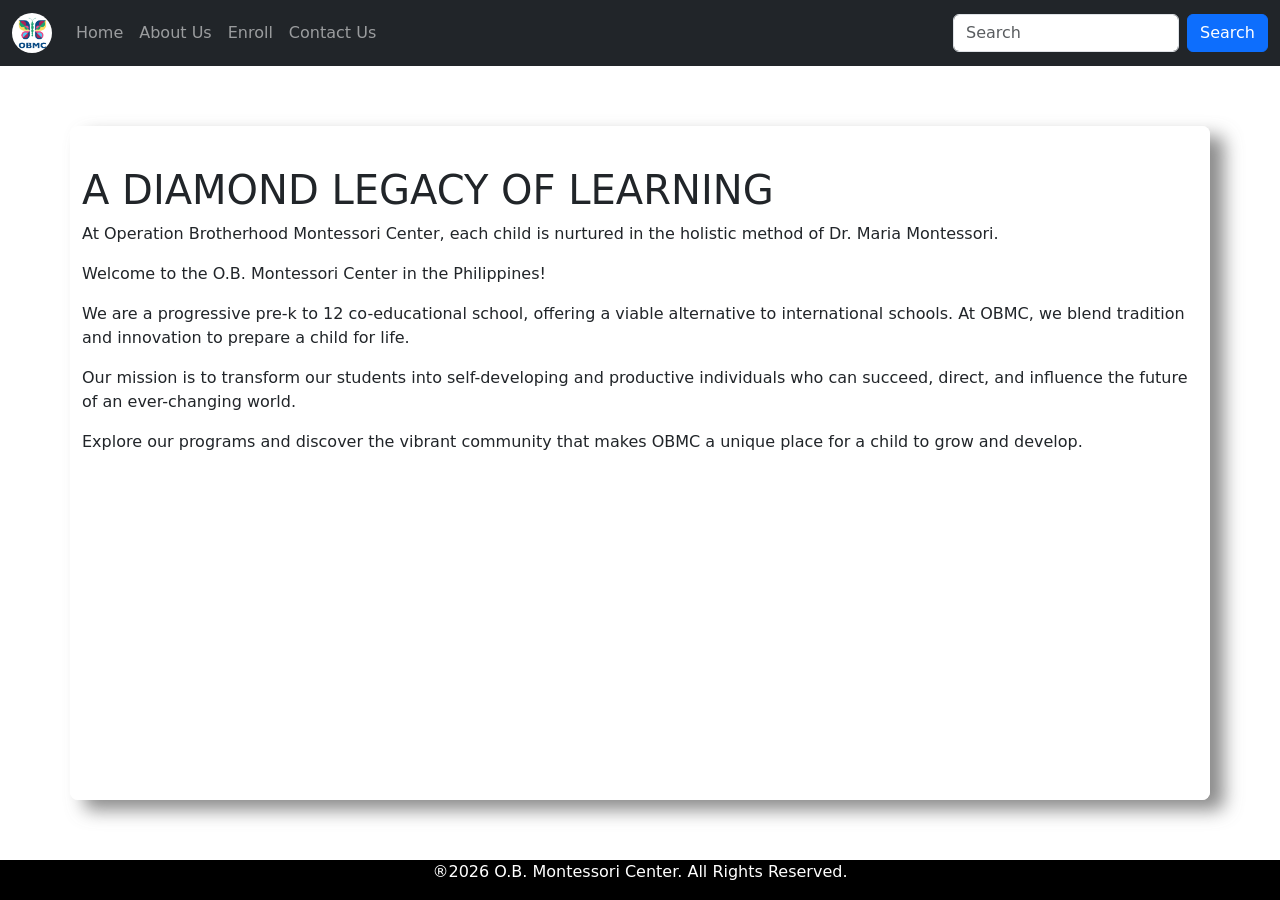
<file: index.html>
<!DOCTYPE html>
<html lang="en">
<head>
    <meta charset="UTF-8">
    <meta name="viewport" content="width=device-width, initial-scale=1.0">
    <title>Document</title>

    <!-- Style CSS -->
    <link rel="stylesheet" href="style.css">

    <!-- Bootstrap CSS -->
    <link href="https://cdn.jsdelivr.net/npm/bootstrap@5.3.8/dist/css/bootstrap.min.css" rel="stylesheet" integrity="sha384-sRIl4kxILFvY47J16cr9ZwB07vP4J8+LH7qKQnuqkuIAvNWLzeN8tE5YBujZqJLB" crossorigin="anonymous">

     <!-- Bootstrap Icons -->
  <link href="https://cdn.jsdelivr.net/npm/bootstrap-icons@1.11.1/font/bootstrap-icons.css" rel="stylesheet">

</head>
<body>

    <!-- NAV -->
    <nav class="navbar navbar-expand-sm navbar-dark bg-dark">
    <div class="container-fluid">
      <a class="navbar-brand" href="index.html">
        <img src="obmc.jpeg" alt="Logo" width="40" height="40" style="border-radius: 50%;">
      </a>
      <button class="navbar-toggler" type="button" data-bs-toggle="collapse" data-bs-target="#mynavbar">
        <span class="navbar-toggler-icon"></span>
      </button>
      <div class="collapse navbar-collapse" id="mynavbar">
        <ul class="navbar-nav me-auto">
          <li class="nav-item">
            <a class="nav-link" href="index.html">Home</a>
          </li>
          <li class="nav-item">
            <a class="nav-link" href="about.html">About Us</a>
          </li>
          <li class="nav-item">
            <a class="nav-link" href="enroll.html">Enroll</a>
          </li>
          <li class="nav-item">
            <a class="nav-link" href="contact.html">Contact Us</a>
          </li>
        </ul>
        <form class="d-flex">
          <input class="form-control me-2" type="text" placeholder="Search">
          <button class="btn btn-primary" type="button">Search</button>
        </form>
      </div>
    </div>
  </nav>

    <!-- MAIN -->
     <div class="container main">
    <h1>A DIAMOND LEGACY OF LEARNING</h1>

    <p>At Operation Brotherhood Montessori Center, each child is nurtured in the holistic method of Dr. Maria Montessori.</p>

    <p>Welcome to the O.B. Montessori Center in the Philippines!</p>

    <p>We are a progressive pre-k to 12 co-educational school, offering a viable alternative to international schools. At OBMC, we blend tradition and innovation to prepare a child for life.</p>

    <p>Our mission is to transform our students into self-developing and productive individuals who can succeed, direct, and influence the future of an ever-changing world.</p>

    <p>Explore our programs and discover the vibrant community that makes OBMC a unique place for a child to grow and develop.</p>
  </div>


    <!-- FOOTER -->
     <div class="footer"class="mt-auto bg-dark text-white text-center py-3"> <p>®2026 O.B. Montessori Center. All Rights Reserved.</p> </div>
     
    
</body>
</html>
</file>
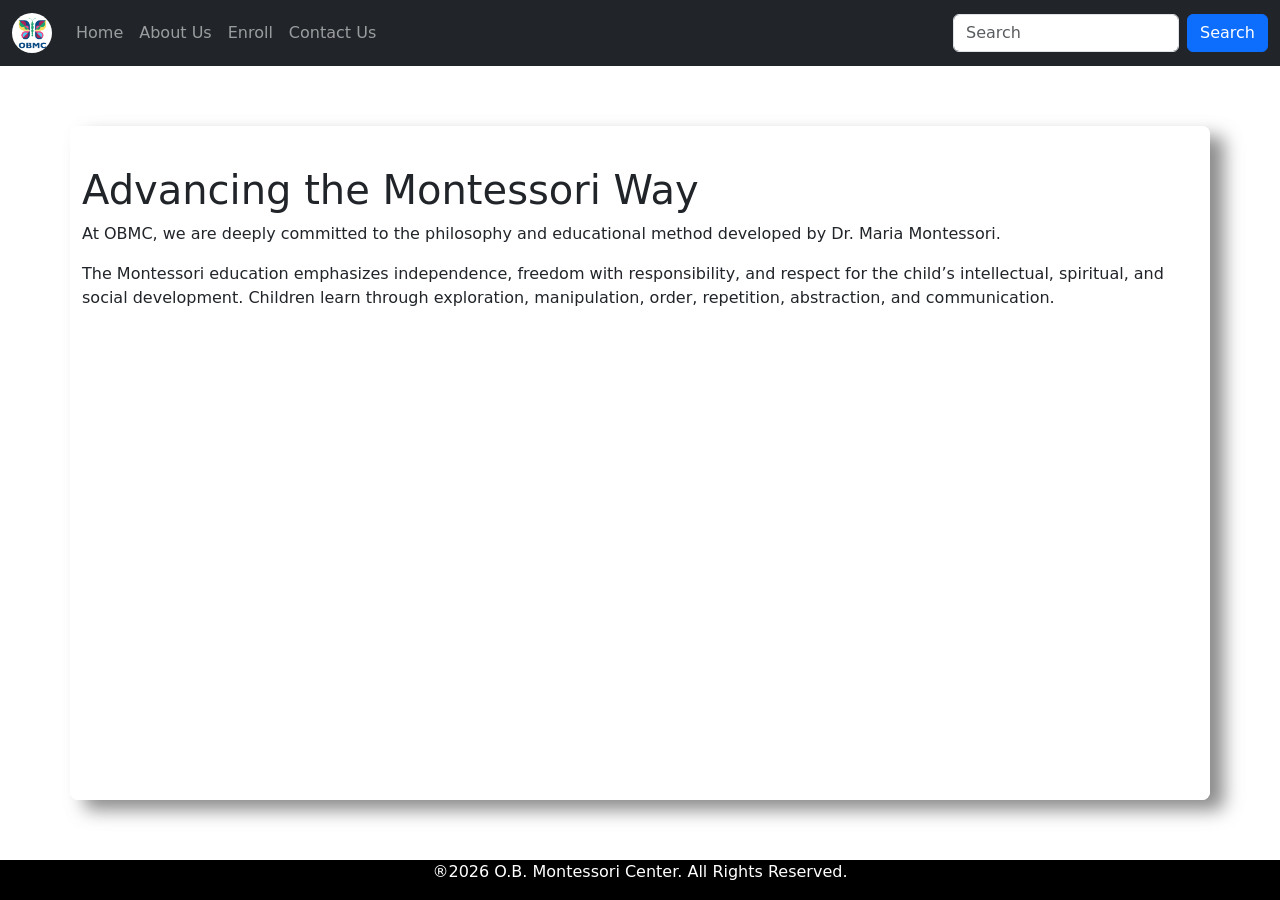
<file: about.html>
<!DOCTYPE html>
<html lang="en">
<head>
    <meta charset="UTF-8">
    <meta name="viewport" content="width=device-width, initial-scale=1.0">
    <title>Document</title>

    <!-- Style CSS -->
    <link rel="stylesheet" href="style.css">

    <!-- Bootstrap CSS -->
    <link href="https://cdn.jsdelivr.net/npm/bootstrap@5.3.8/dist/css/bootstrap.min.css" rel="stylesheet" integrity="sha384-sRIl4kxILFvY47J16cr9ZwB07vP4J8+LH7qKQnuqkuIAvNWLzeN8tE5YBujZqJLB" crossorigin="anonymous">

     <!-- Bootstrap Icons -->
  <link href="https://cdn.jsdelivr.net/npm/bootstrap-icons@1.11.1/font/bootstrap-icons.css" rel="stylesheet">

</head>
<body>

    <!-- NAV -->
    <nav class="navbar navbar-expand-sm navbar-dark bg-dark">
    <div class="container-fluid">
      <a class="navbar-brand" href="index.html">
        <img src="obmc.jpeg" alt="Logo" width="40" height="40" style="border-radius: 50%;">
      </a>
      <button class="navbar-toggler" type="button" data-bs-toggle="collapse" data-bs-target="#mynavbar">
        <span class="navbar-toggler-icon"></span>
      </button>
      <div class="collapse navbar-collapse" id="mynavbar">
        <ul class="navbar-nav me-auto">
          <li class="nav-item">
            <a class="nav-link" href="index.html">Home</a>
          </li>
          <li class="nav-item">
            <a class="nav-link" href="about.html">About Us</a>
          </li>
          <li class="nav-item">
            <a class="nav-link" href="enroll.html">Enroll</a>
          </li>
          <li class="nav-item">
            <a class="nav-link" href="contact.html">Contact Us</a>
          </li>
        </ul>
        <form class="d-flex">
          <input class="form-control me-2" type="text" placeholder="Search">
          <button class="btn btn-primary" type="button">Search</button>
        </form>
      </div>
    </div>
  </nav>

    <!-- MAIN -->
    <div class="container main">
    <h1>Advancing the Montessori Way</h1>

    <p>At OBMC, we are deeply committed to the philosophy and educational method developed by Dr. Maria Montessori. </p>
    <p>The Montessori education emphasizes independence, freedom with responsibility, and respect for the child’s intellectual, spiritual, and social development. Children learn through exploration, manipulation, order, repetition, abstraction, and communication.</p>

    </div>

    <!-- FOOTER -->
    <div class="footer"class="mt-auto bg-dark text-white text-center py-3"> <p>®2026 O.B. Montessori Center. All Rights Reserved.</p> </div>
    
</body>
</html>
</file>
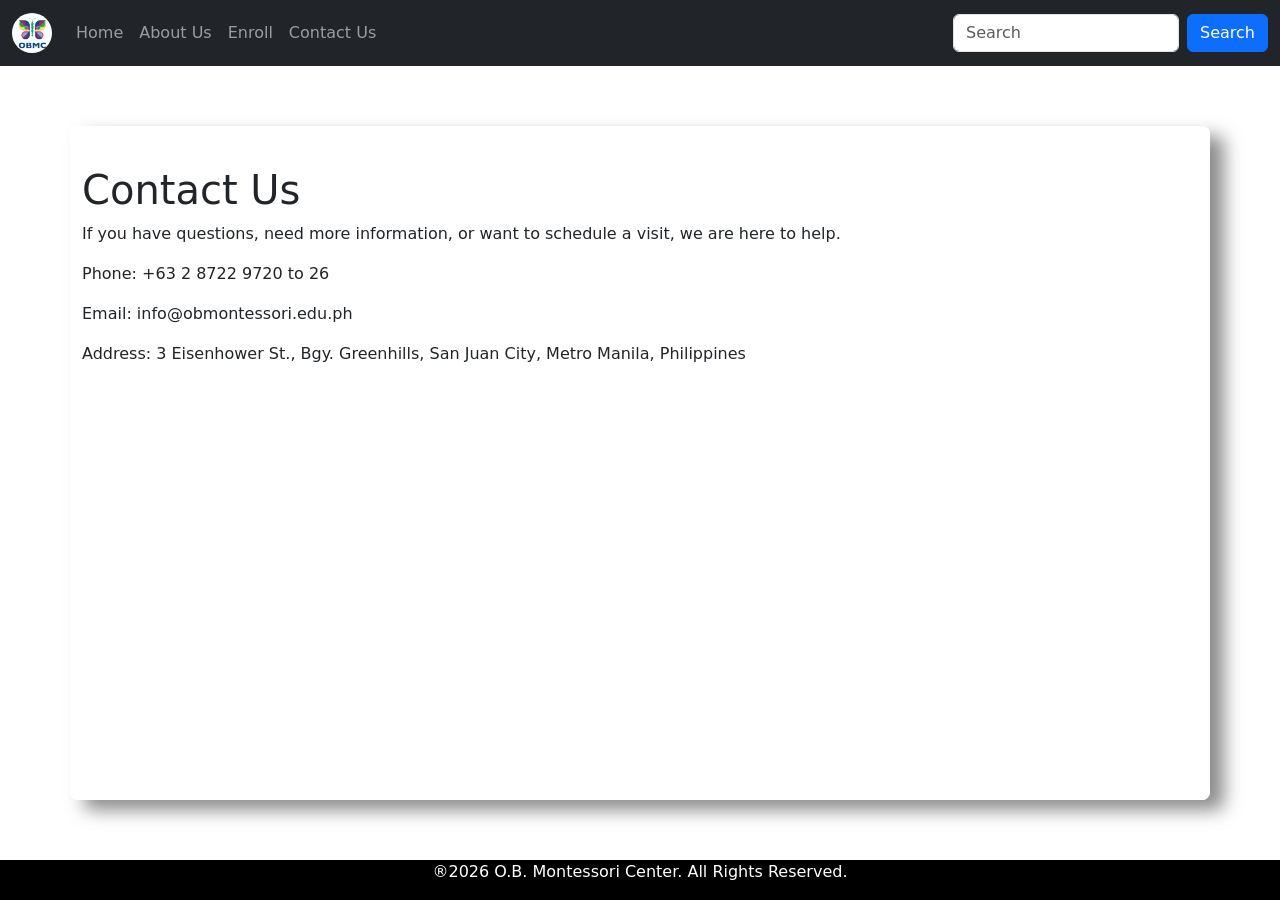
<file: contact.html>
<!DOCTYPE html>
<html lang="en">
<head>
    <meta charset="UTF-8">
    <meta name="viewport" content="width=device-width, initial-scale=1.0">
    <title>Document</title>

    <!-- Style CSS -->
    <link rel="stylesheet" href="style.css">

    <!-- Bootstrap CSS -->
    <link href="https://cdn.jsdelivr.net/npm/bootstrap@5.3.8/dist/css/bootstrap.min.css" rel="stylesheet" integrity="sha384-sRIl4kxILFvY47J16cr9ZwB07vP4J8+LH7qKQnuqkuIAvNWLzeN8tE5YBujZqJLB" crossorigin="anonymous">

     <!-- Bootstrap Icons -->
  <link href="https://cdn.jsdelivr.net/npm/bootstrap-icons@1.11.1/font/bootstrap-icons.css" rel="stylesheet">

</head>
<body>

    <!-- NAV -->
    <nav class="navbar navbar-expand-sm navbar-dark bg-dark">
    <div class="container-fluid">
      <a class="navbar-brand" href="index.html">
        <img src="obmc.jpeg" alt="Logo" width="40" height="40" style="border-radius: 50%;">
      </a>
      <button class="navbar-toggler" type="button" data-bs-toggle="collapse" data-bs-target="#mynavbar">
        <span class="navbar-toggler-icon"></span>
      </button>
      <div class="collapse navbar-collapse" id="mynavbar">
        <ul class="navbar-nav me-auto">
          <li class="nav-item">
            <a class="nav-link" href="index.html">Home</a>
          </li>
          <li class="nav-item">
            <a class="nav-link" href="about.html">About Us</a>
          </li>
          <li class="nav-item">
            <a class="nav-link" href="enroll.html">Enroll</a>
          </li>
          <li class="nav-item">
            <a class="nav-link" href="contact.html">Contact Us</a>
          </li>
        </ul>
        <form class="d-flex">
          <input class="form-control me-2" type="text" placeholder="Search">
          <button class="btn btn-primary" type="button">Search</button>
        </form>
      </div>
    </div>
  </nav>

    <!-- MAIN -->
    <div class="container main">
    <h1>Contact Us</h1>

    <p>If you have questions, need more information, or want to schedule a visit, we are here to help. </p>
    <p>Phone: +63 2 8722 9720 to 26</p>
    <p>Email: info@obmontessori.edu.ph</p>
    <p>Address: 3 Eisenhower St., Bgy. Greenhills, San Juan City, Metro Manila, Philippines</p>
    </div>

    <!-- FOOTER -->
    <div class="footer"> <p>®2026 O.B. Montessori Center. All Rights Reserved.</p> </div>
    
</body>
</html>
</file>
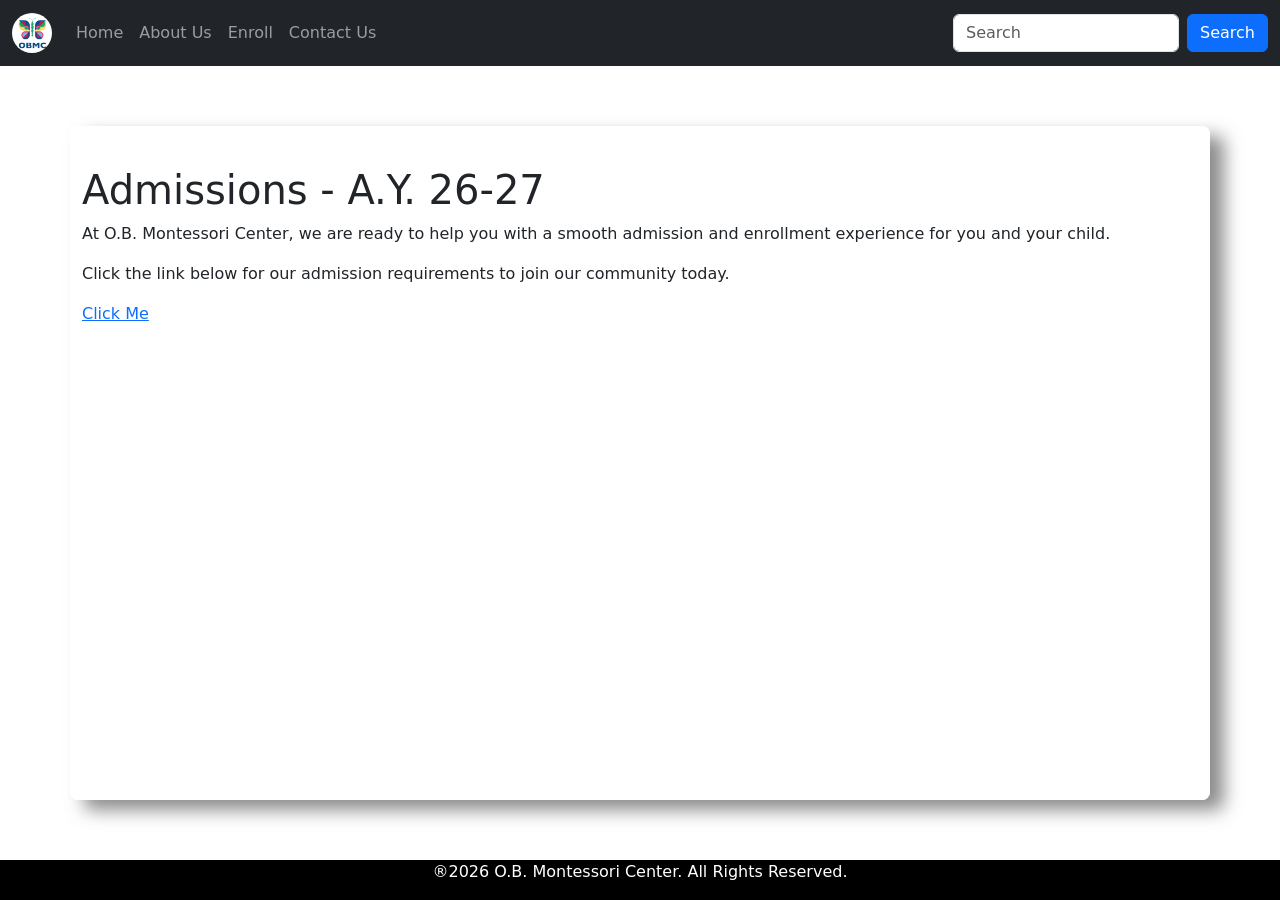
<file: enroll.html>
<!DOCTYPE html>
<html lang="en">
<head>
    <meta charset="UTF-8">
    <meta name="viewport" content="width=device-width, initial-scale=1.0">
    <title>Document</title>

    <!-- Style CSS -->
    <link rel="stylesheet" href="style.css">

    <!-- Bootstrap CSS -->
    <link href="https://cdn.jsdelivr.net/npm/bootstrap@5.3.8/dist/css/bootstrap.min.css" rel="stylesheet" integrity="sha384-sRIl4kxILFvY47J16cr9ZwB07vP4J8+LH7qKQnuqkuIAvNWLzeN8tE5YBujZqJLB" crossorigin="anonymous">

     <!-- Bootstrap Icons -->
  <link href="https://cdn.jsdelivr.net/npm/bootstrap-icons@1.11.1/font/bootstrap-icons.css" rel="stylesheet">

</head>
<body>

    <!-- NAV -->
    <nav class="navbar navbar-expand-sm navbar-dark bg-dark">
    <div class="container-fluid">
      <a class="navbar-brand" href="index.html">
        <img src="obmc.jpeg" alt="Logo" width="40" height="40" style="border-radius: 50%;">
      </a>
      <button class="navbar-toggler" type="button" data-bs-toggle="collapse" data-bs-target="#mynavbar">
        <span class="navbar-toggler-icon"></span>
      </button>
      <div class="collapse navbar-collapse" id="mynavbar">
        <ul class="navbar-nav me-auto">
          <li class="nav-item">
            <a class="nav-link" href="index.html">Home</a>
          </li>
          <li class="nav-item">
            <a class="nav-link" href="about.html">About Us</a>
          </li>
          <li class="nav-item">
            <a class="nav-link" href="enroll.html">Enroll</a>
          </li>
          <li class="nav-item">
            <a class="nav-link" href="contact.html">Contact Us</a>
          </li>
        </ul>
        <form class="d-flex">
          <input class="form-control me-2" type="text" placeholder="Search">
          <button class="btn btn-primary" type="button">Search</button>
        </form>
      </div>
    </div>
  </nav>

    <!-- MAIN -->
    <div class="container main">
    <h1>Admissions - A.Y. 26-27</h1>

    <p>At O.B. Montessori Center, we are ready to help you with a smooth admission and enrollment experience for you and your child.</p>
    <p>Click the link below for our admission requirements to join our community today.</p>
     <a href="https://obmontessori.edu.ph/greenhills-admissions" class="button">Click Me</a>

    </div>

    <!-- FOOTER -->
    <div class="footer"> <p>®2026 O.B. Montessori Center. All Rights Reserved.</p> </div>
    
</body>
</html>
</file>
<file: style.css>
body {
  background-image: url("https://images.squarespace-cdn.com/content/v1/664c7ae50eea9c731b37e817/affba656-d015-4b96-a8ba-3ef5bbbc2c39/OBMC+MONTESSORI+GH+-+AY+2026+FA.jpg");
  background-size: cover;
  background-position: center;
  background-repeat: no-repeat;
  display: flex;
  flex-direction: column;
  min-height: 100vh;
}

.main {
  background-color: rgba(255, 255, 255, 0.95);
  padding: 40px 50px;
  border-radius: 8px;
  margin-top: 60px;
  margin-bottom: 60px;
  max-width: 900px;
  flex: 1;
  box-shadow: 14px 10px 18px 0px rgba(100,100,100,0.75);
  -webkit-box-shadow: 14px 10px 18px 0px rgba(100,100,100,0.75);
  -moz-box-shadow: 14px 10px 18px 0px rgba(100,100,100,0.75);
}

.footer {
  position: relative;
  left: 0;
  bottom: 0;
  width: 100%;
  background-color: rgb(0, 0, 0);
  color: white;
  text-align: center;
}
</file>
